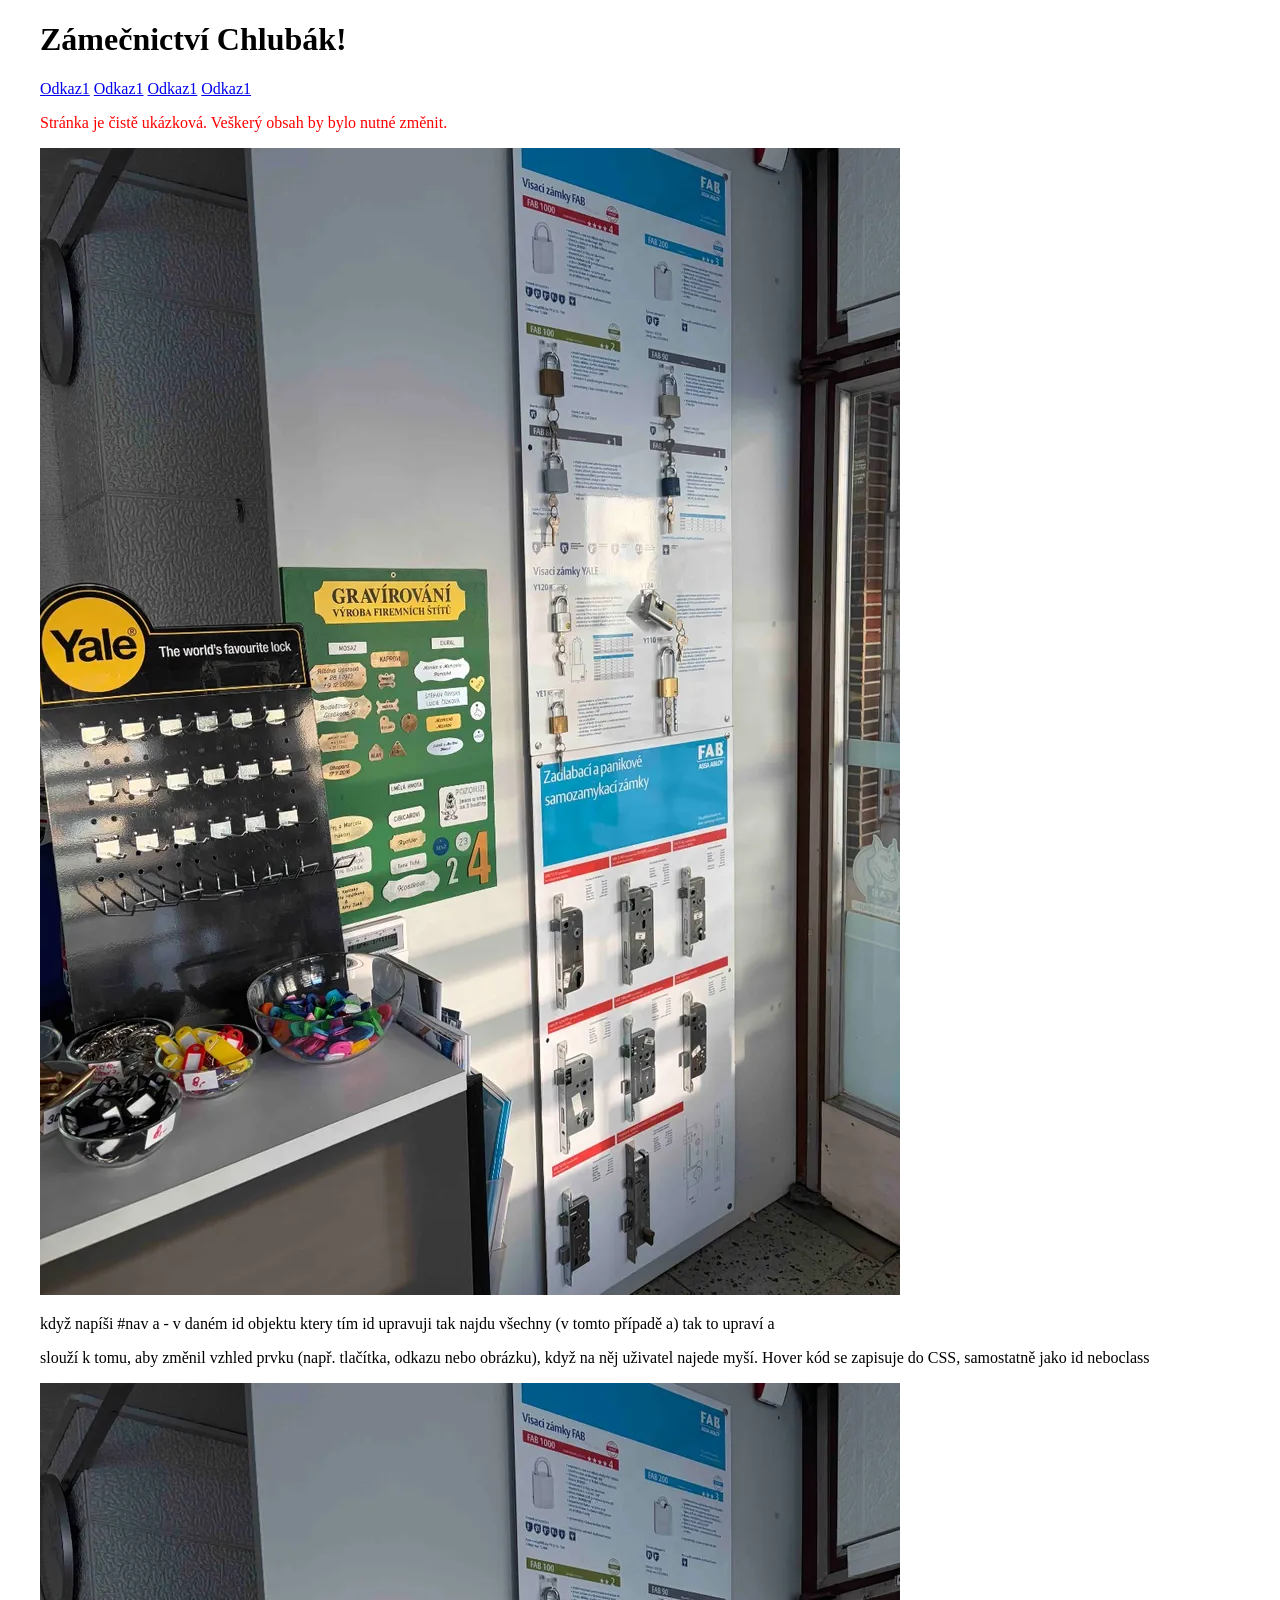
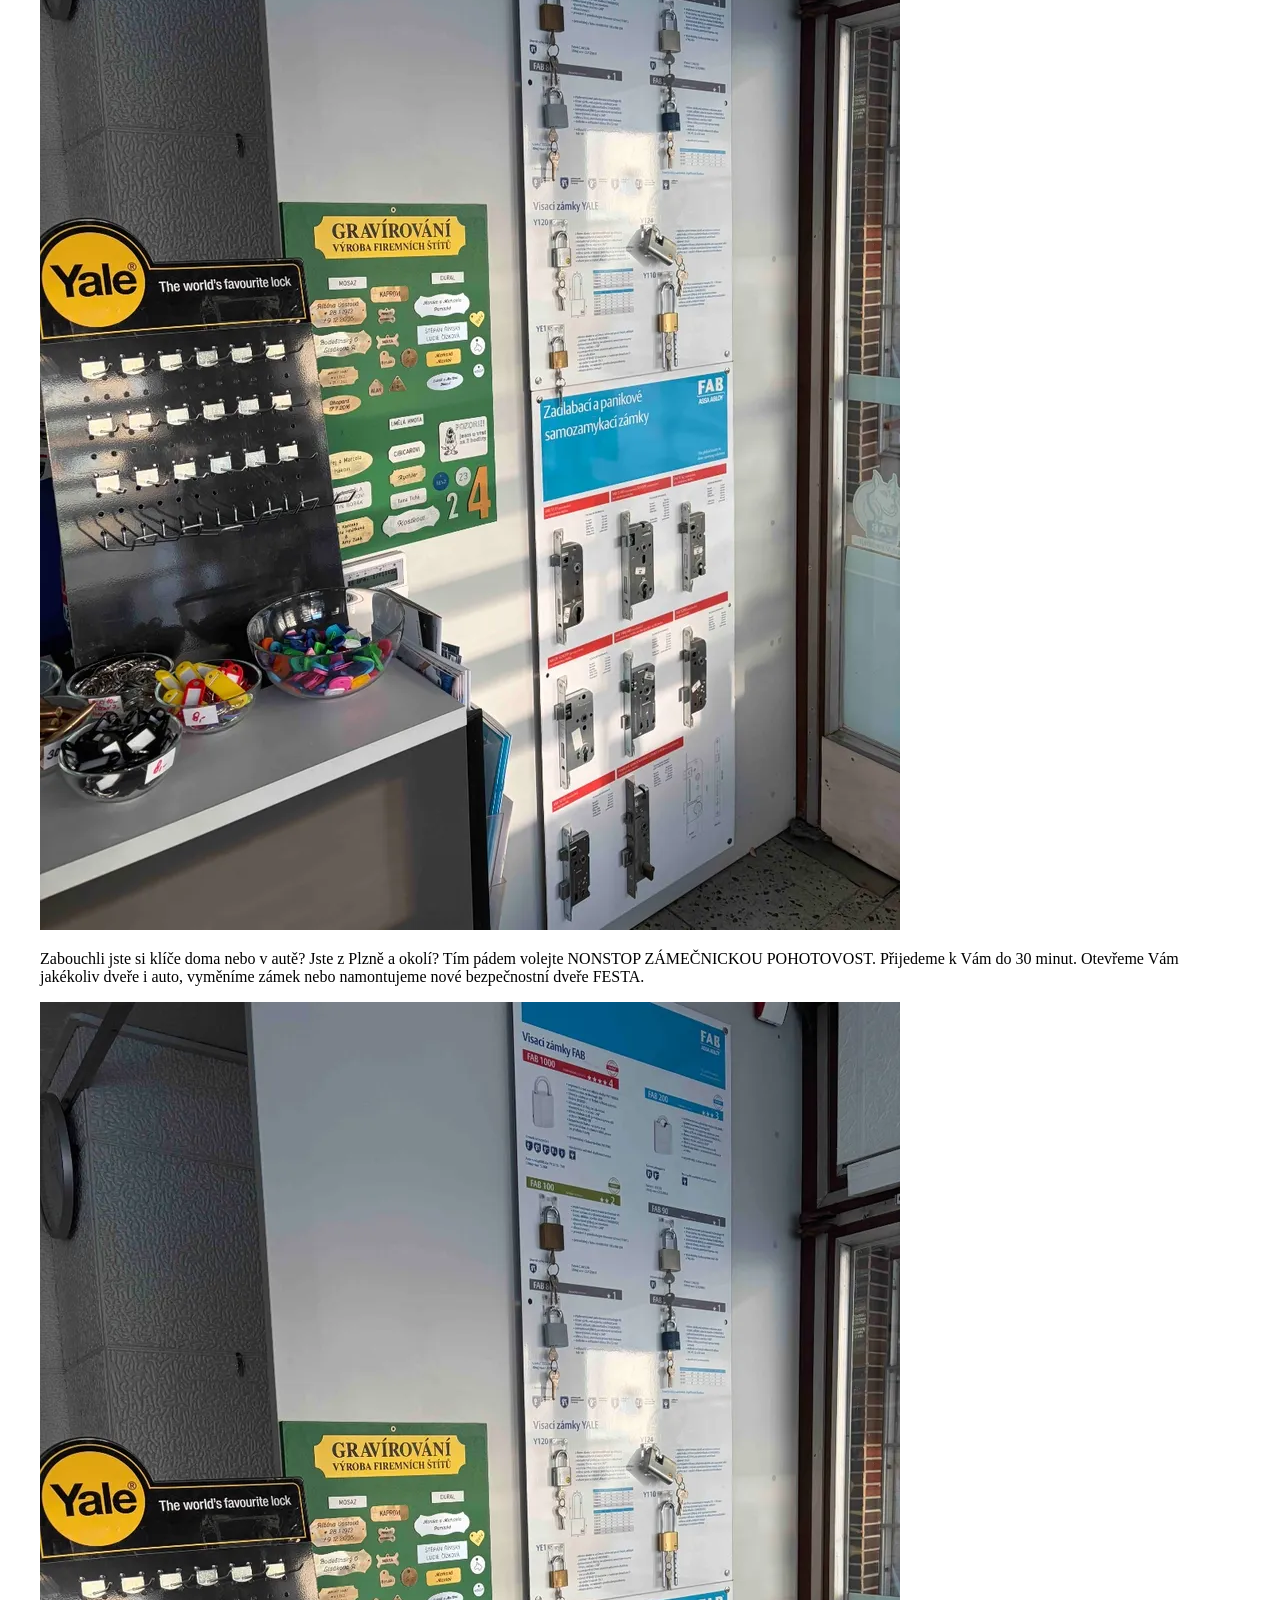
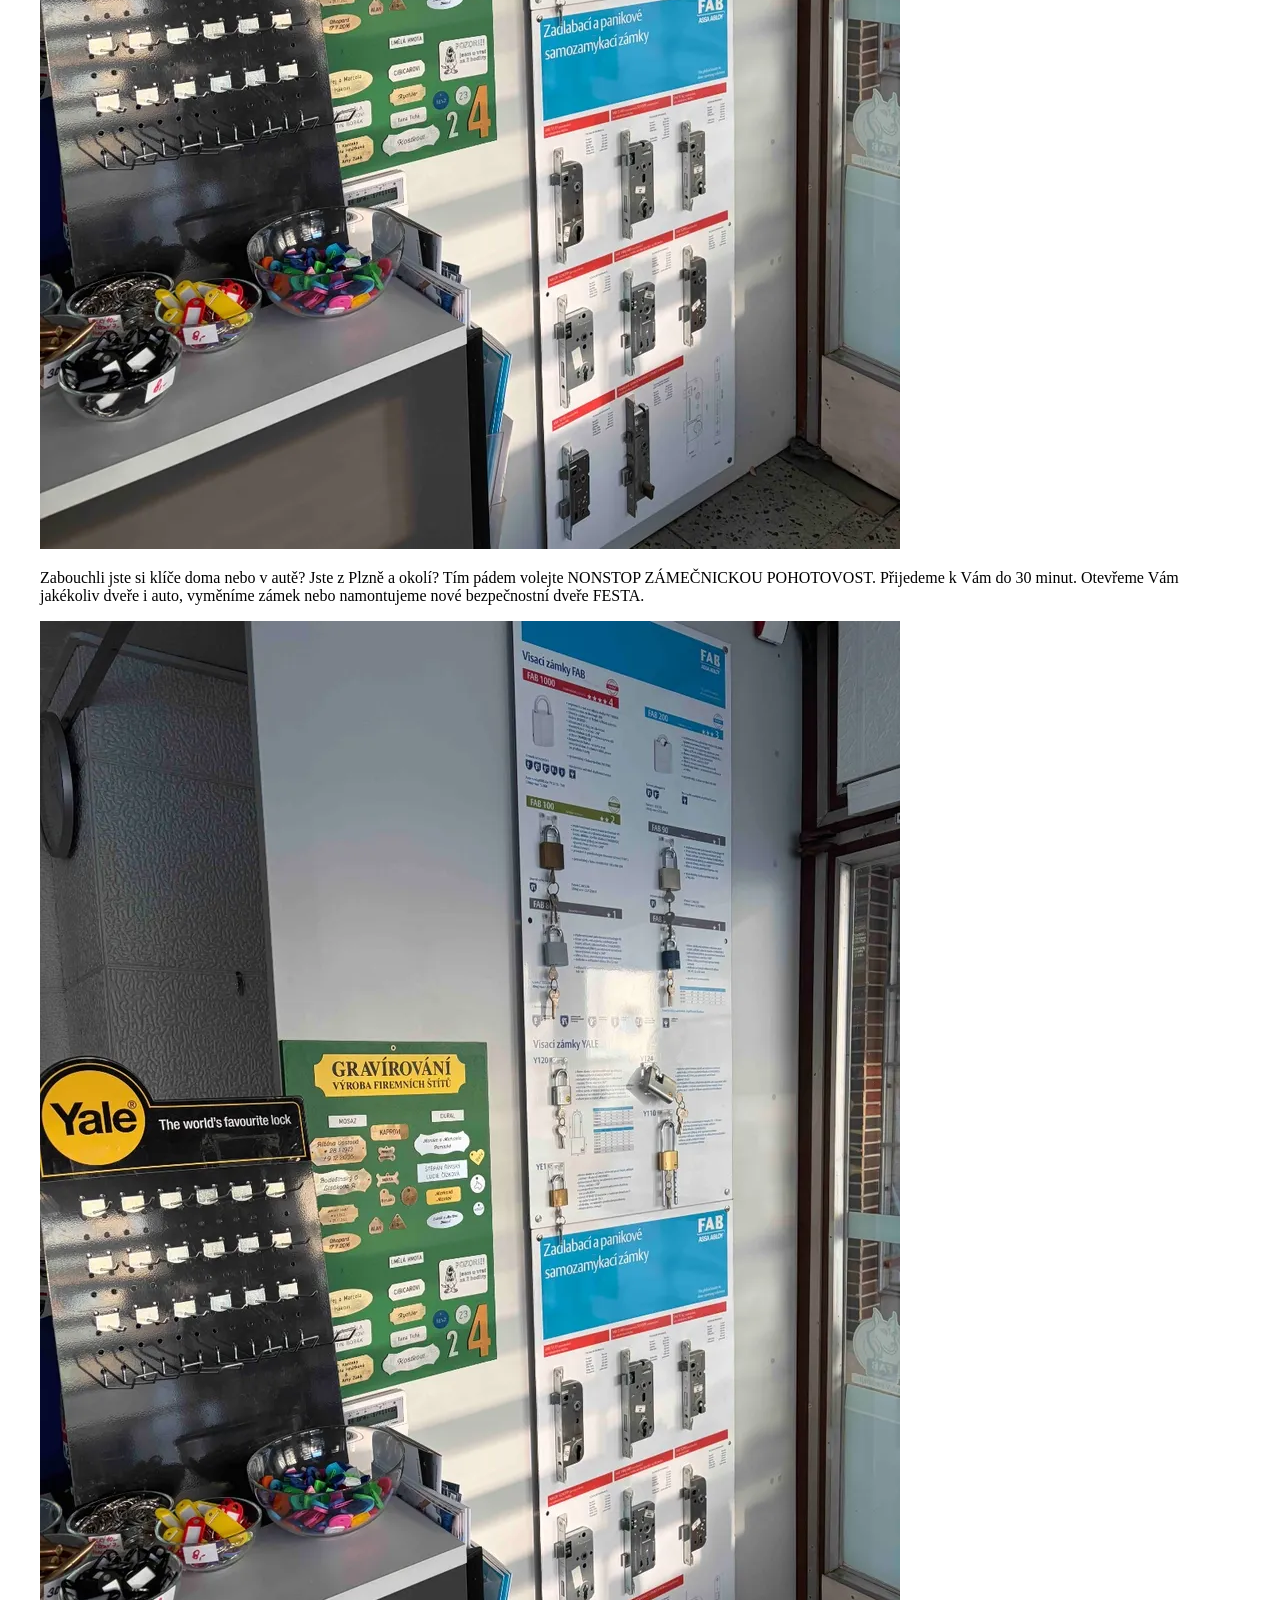
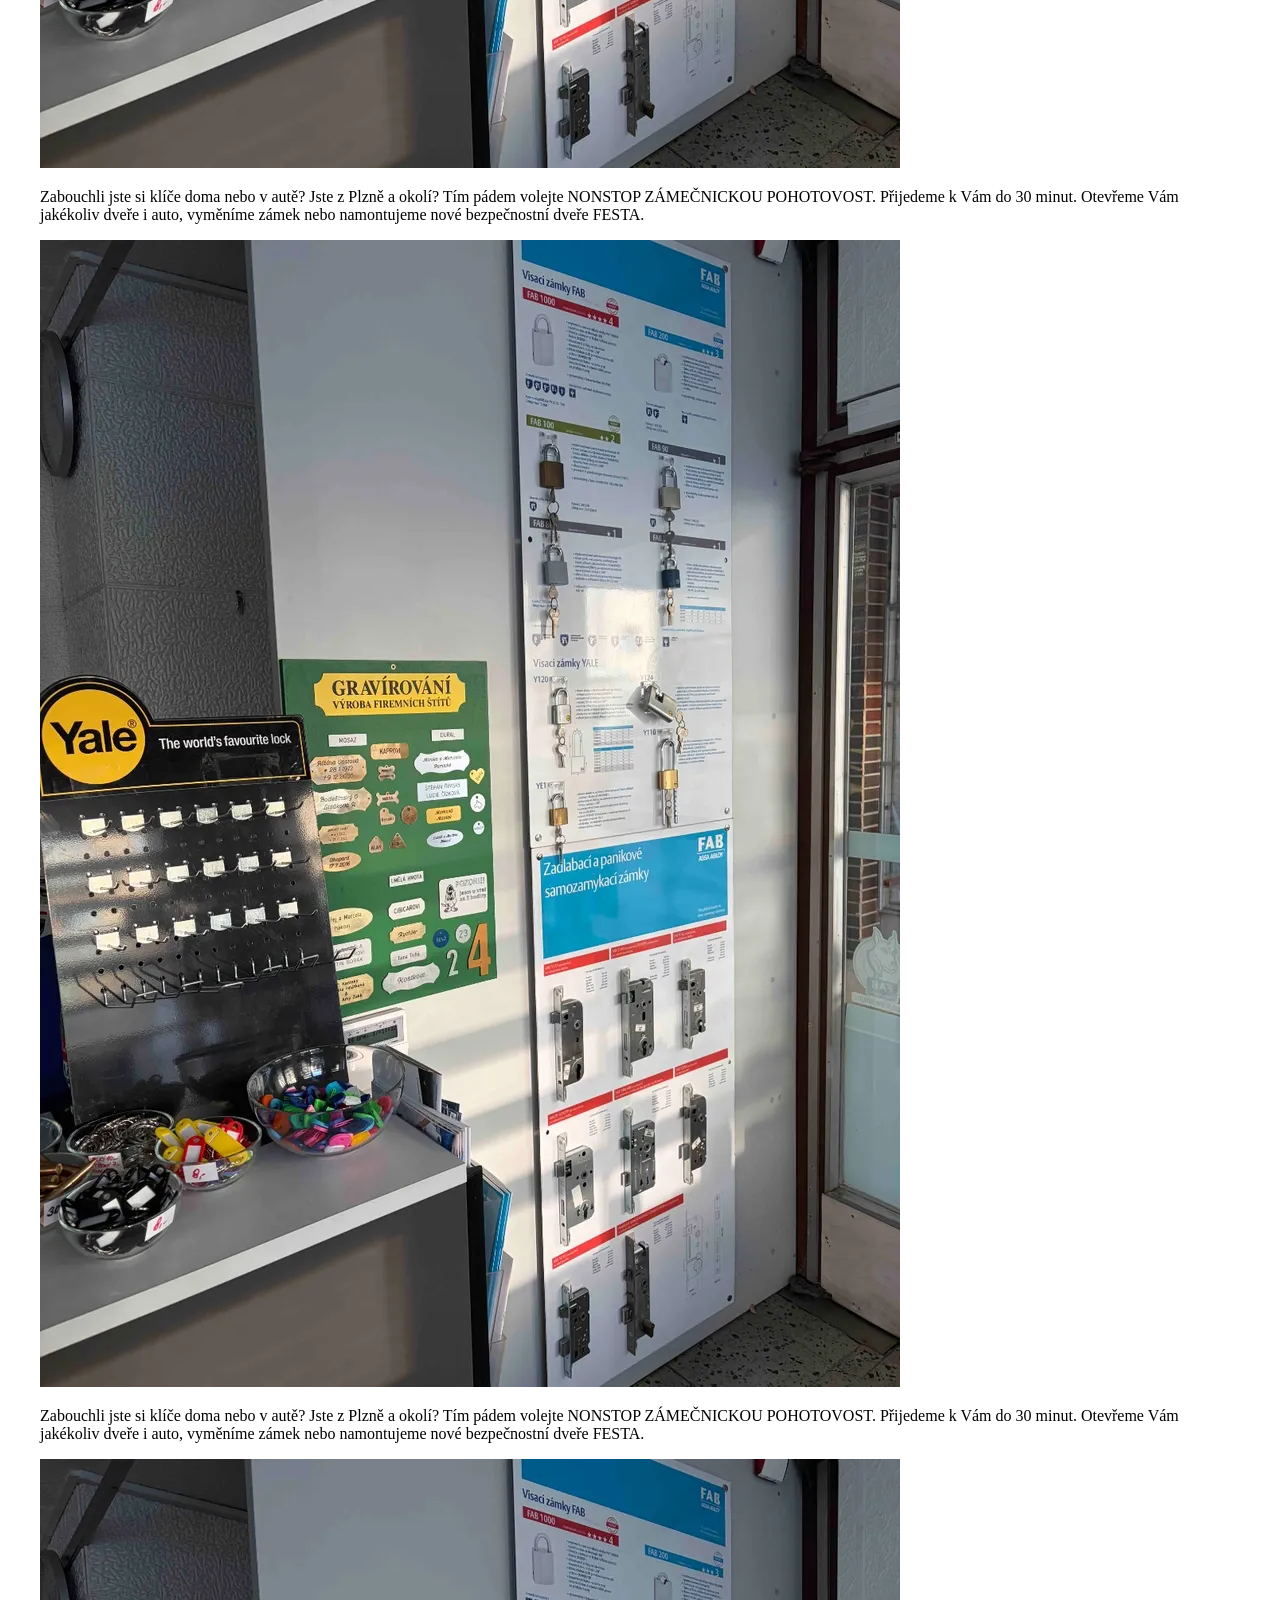
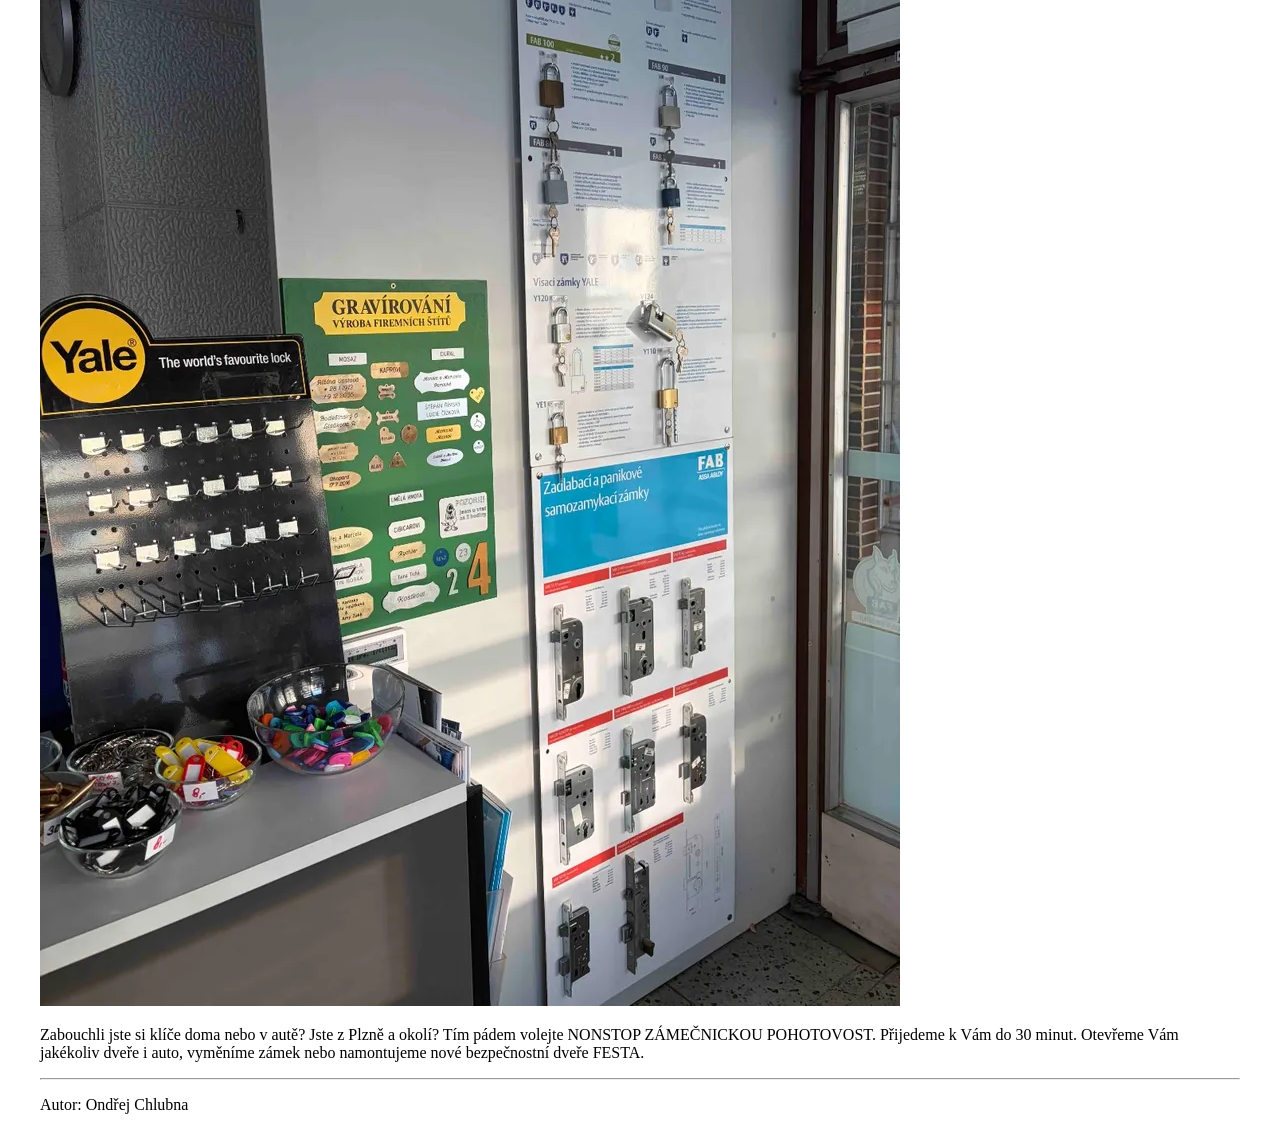
<file: index.html>
<!DOCTYPE html>
<html lang="cs">
<head>
    <meta charset="UTF-8">
    <meta name="viewport" content="width=device-width, initial-scale=1.0">
    <title>Zámečnictví Chlubák!</title>
    <link rel="stylesheet" href="styles.css">
</head>
<body>
    <h1 id="nazev">Zámečnictví Chlubák!</h1>
    <div id="nav">
        <a  href="index.html">Odkaz1</a>
        <a  href="index.html">Odkaz1</a>
        <a  href="index.html">Odkaz1</a>
        <a  href="index.html">Odkaz1</a>
    </div>
    <!-- Stránka je čistě ukázková. Veškerý obsah by bylo nutné změnit. --> 
    <p style="color:red;">Stránka je čistě ukázková. Veškerý obsah by bylo nutné změnit.</p>

    <div class="cerny">
        <img class="vpravo" src="zamek.webp" alt="fotka zamecnictvi">
        <p>když napíši #nav a - v daném id objektu ktery tím id upravuji tak najdu všechny (v tomto případě a) tak to upraví a </p>
        <p>slouží k tomu, aby změnil vzhled prvku (např. tlačítka, odkazu nebo obrázku), když na něj uživatel najede myší. Hover kód se zapisuje do CSS, samostatně jako id neboclass </p>
    </div>

    <div class="bily">
        <img class="vlevo" src="zamek.webp" alt="fotka zamecnictvi">
        <p>Zabouchli jste si klíče doma nebo v autě? Jste z Plzně a okolí? Tím pádem volejte NONSTOP ZÁMEČNICKOU POHOTOVOST. Přijedeme k Vám do 30 minut. Otevřeme Vám jakékoliv dveře i auto, vyměníme zámek nebo namontujeme nové bezpečnostní dveře FESTA.</p>
    </div>  

    <div class="cerny">
        <img class="vpravo" src="zamek.webp" alt="fotka zamecnictvi">
        <p>Zabouchli jste si klíče doma nebo v autě? Jste z Plzně a okolí? Tím pádem volejte NONSTOP ZÁMEČNICKOU POHOTOVOST. Přijedeme k Vám do 30 minut. Otevřeme Vám jakékoliv dveře i auto, vyměníme zámek nebo namontujeme nové bezpečnostní dveře FESTA.</p>
    </div>

    <div class="bily">
        <img class="vlevo" src="zamek.webp" alt="fotka zamecnictvi">
        <p>Zabouchli jste si klíče doma nebo v autě? Jste z Plzně a okolí? Tím pádem volejte NONSTOP ZÁMEČNICKOU POHOTOVOST. Přijedeme k Vám do 30 minut. Otevřeme Vám jakékoliv dveře i auto, vyměníme zámek nebo namontujeme nové bezpečnostní dveře FESTA.</p>
    </div>  

    <div class="cerny">
        <img class="vpravo" src="zamek.webp" alt="fotka zamecnictvi">
        <p>Zabouchli jste si klíče doma nebo v autě? Jste z Plzně a okolí? Tím pádem volejte NONSTOP ZÁMEČNICKOU POHOTOVOST. Přijedeme k Vám do 30 minut. Otevřeme Vám jakékoliv dveře i auto, vyměníme zámek nebo namontujeme nové bezpečnostní dveře FESTA.</p>
    </div>

    <div class="bily">
        <img class="vlevo" src="zamek.webp" alt="fotka zamecnictvi">
        <p>Zabouchli jste si klíče doma nebo v autě? Jste z Plzně a okolí? Tím pádem volejte NONSTOP ZÁMEČNICKOU POHOTOVOST. Přijedeme k Vám do 30 minut. Otevřeme Vám jakékoliv dveře i auto, vyměníme zámek nebo namontujeme nové bezpečnostní dveře FESTA.</p>
    </div>  

    <hr>
    <p id="footer-text">Autor: Ondřej Chlubna</p>
</body>
</html>
</file>
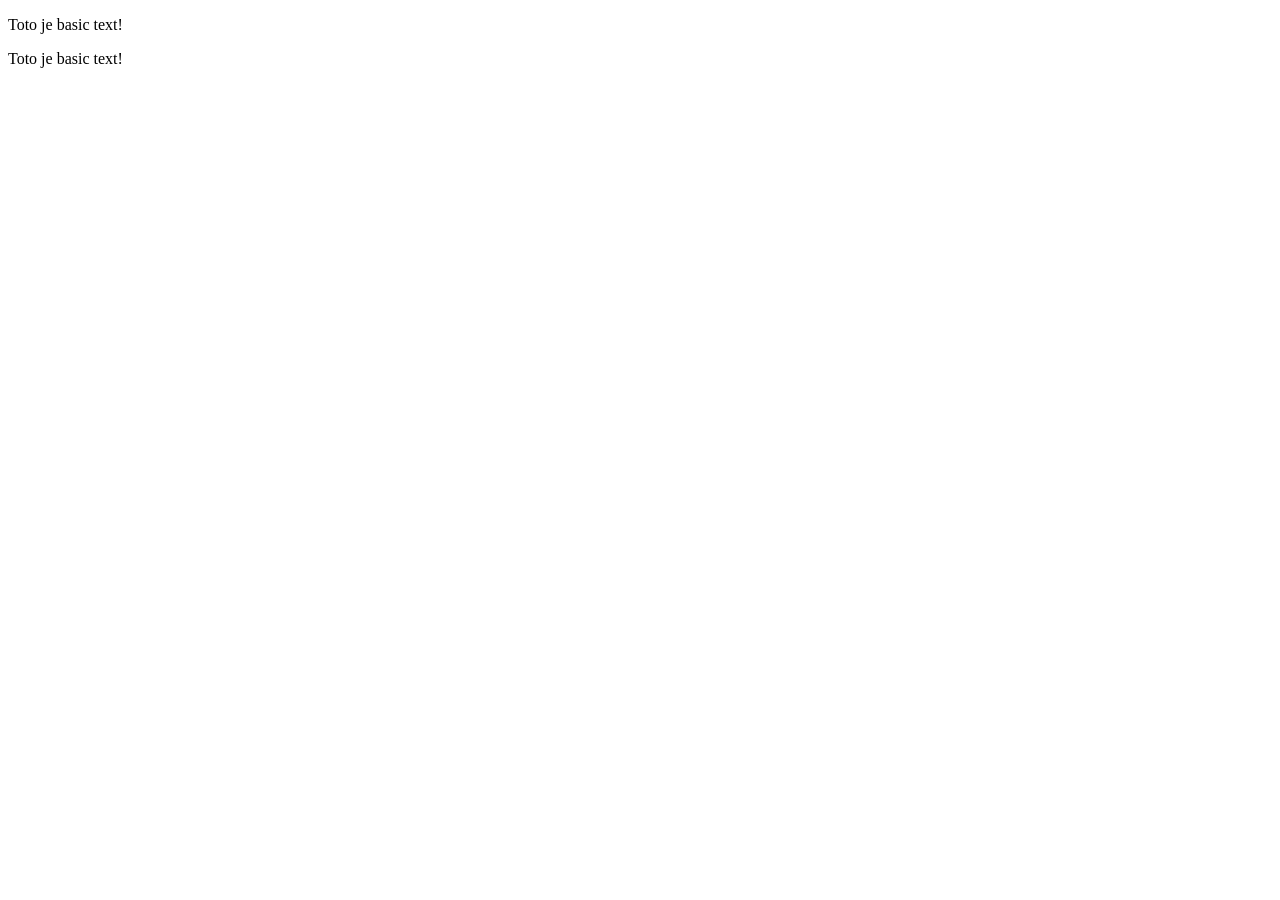
<file: kl/index.HTML>
<!DOCTYPE html>
<html>
    <head>
        <meta charset="UTF-8">
        <title>Můj první web</title>
    </head>
    <body>
        <p>Toto je basic text!</p>
        <p>Toto je basic text!</p>
    </body>
</hmtl>
</file>
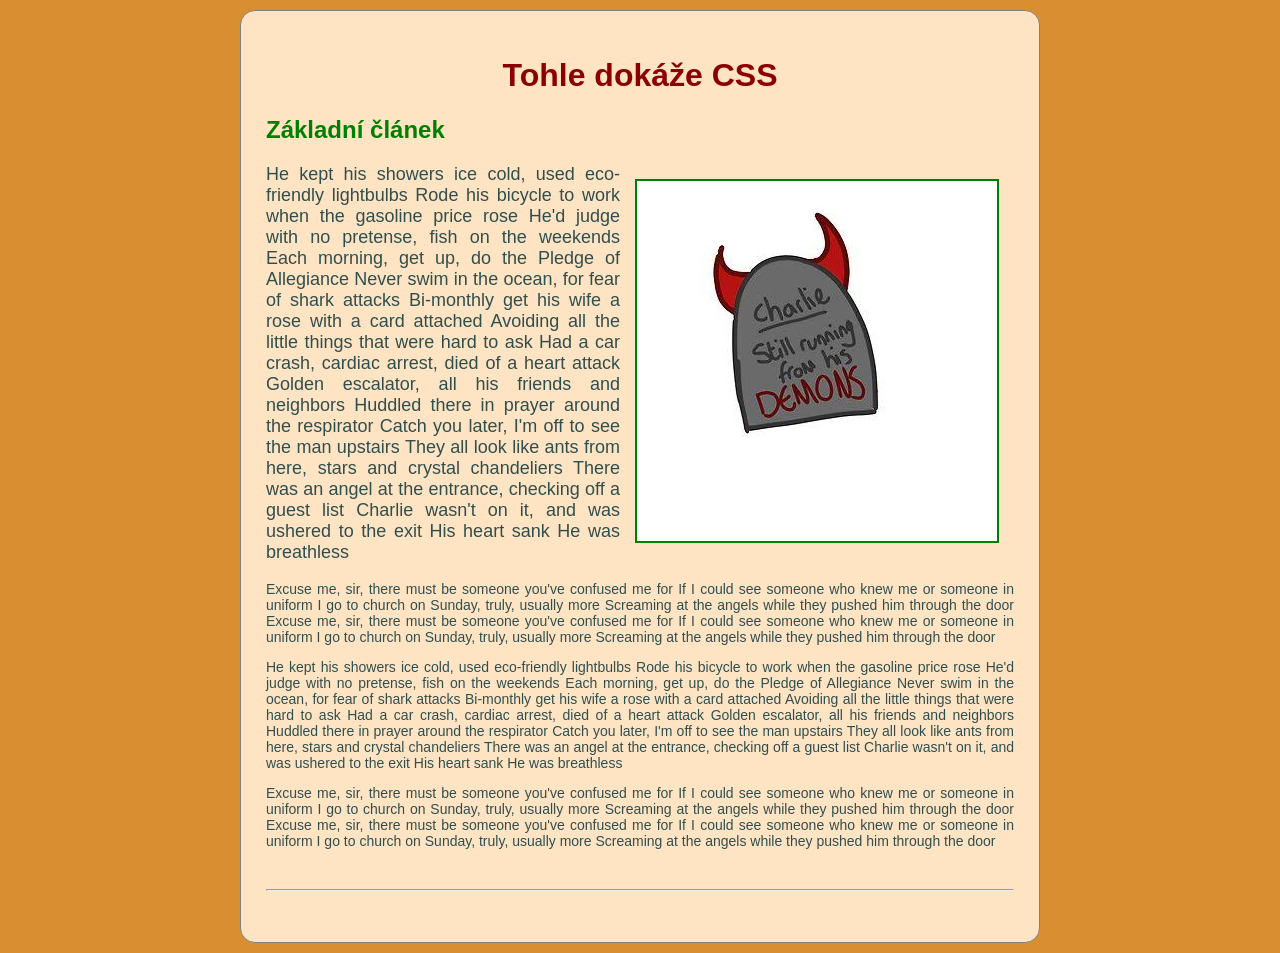
<file: 1. staticky_web/1.3 css_z_hodin/index.html>
<!DOCTYPE html>
<html lang="cs">
<head>
    <meta charset="UTF-8">
    <meta name="viewport" content="width=device-width, initial-scale=1.0">
    <title>Moje první CSS!</title>
    <link rel="stylesheet" href="styles.css">
</head>
<body>
    <div>
    <h1>Tohle dokáže CSS</h1>
    <h2>Základní článek</h2>
    <img src="charlie.jpg" alt="Charlie´s inferno">

    <p style="font-size:18px">He kept his showers ice cold, used eco-friendly lightbulbs
Rode his bicycle to work when the gasoline price rose
He'd judge with no pretense, fish on the weekends
Each morning, get up, do the Pledge of Allegiance
Never swim in the ocean, for fear of shark attacks
Bi-monthly get his wife a rose with a card attached
Avoiding all the little things that were hard to ask
Had a car crash, cardiac arrest, died of a heart attack
Golden escalator, all his friends and neighbors
Huddled there in prayer around the respirator
Catch you later, I'm off to see the man upstairs
They all look like ants from here, stars and crystal chandeliers
There was an angel at the entrance, checking off a guest list
Charlie wasn't on it, and was ushered to the exit
His heart sank
He was breathless</p>

    <p>Excuse me, sir, there must be someone you've confused me for
If I could see someone who knew me or someone in uniform
I go to church on Sunday, truly, usually more
Screaming at the angels while they pushed him through the door
Excuse me, sir, there must be someone you've confused me for
If I could see someone who knew me or someone in uniform
I go to church on Sunday, truly, usually more
Screaming at the angels while they pushed him through the door</p>


    <p>He kept his showers ice cold, used eco-friendly lightbulbs
Rode his bicycle to work when the gasoline price rose
He'd judge with no pretense, fish on the weekends
Each morning, get up, do the Pledge of Allegiance
Never swim in the ocean, for fear of shark attacks
Bi-monthly get his wife a rose with a card attached
Avoiding all the little things that were hard to ask
Had a car crash, cardiac arrest, died of a heart attack
Golden escalator, all his friends and neighbors
Huddled there in prayer around the respirator
Catch you later, I'm off to see the man upstairs
They all look like ants from here, stars and crystal chandeliers
There was an angel at the entrance, checking off a guest list
Charlie wasn't on it, and was ushered to the exit
His heart sank
He was breathless</p>

    <p>Excuse me, sir, there must be someone you've confused me for
If I could see someone who knew me or someone in uniform
I go to church on Sunday, truly, usually more
Screaming at the angels while they pushed him through the door
Excuse me, sir, there must be someone you've confused me for
If I could see someone who knew me or someone in uniform
I go to church on Sunday, truly, usually more
Screaming at the angels while they pushed him through the door</p>
<br>
<hr>
<br>
</div>
</body>
</html>
</file>
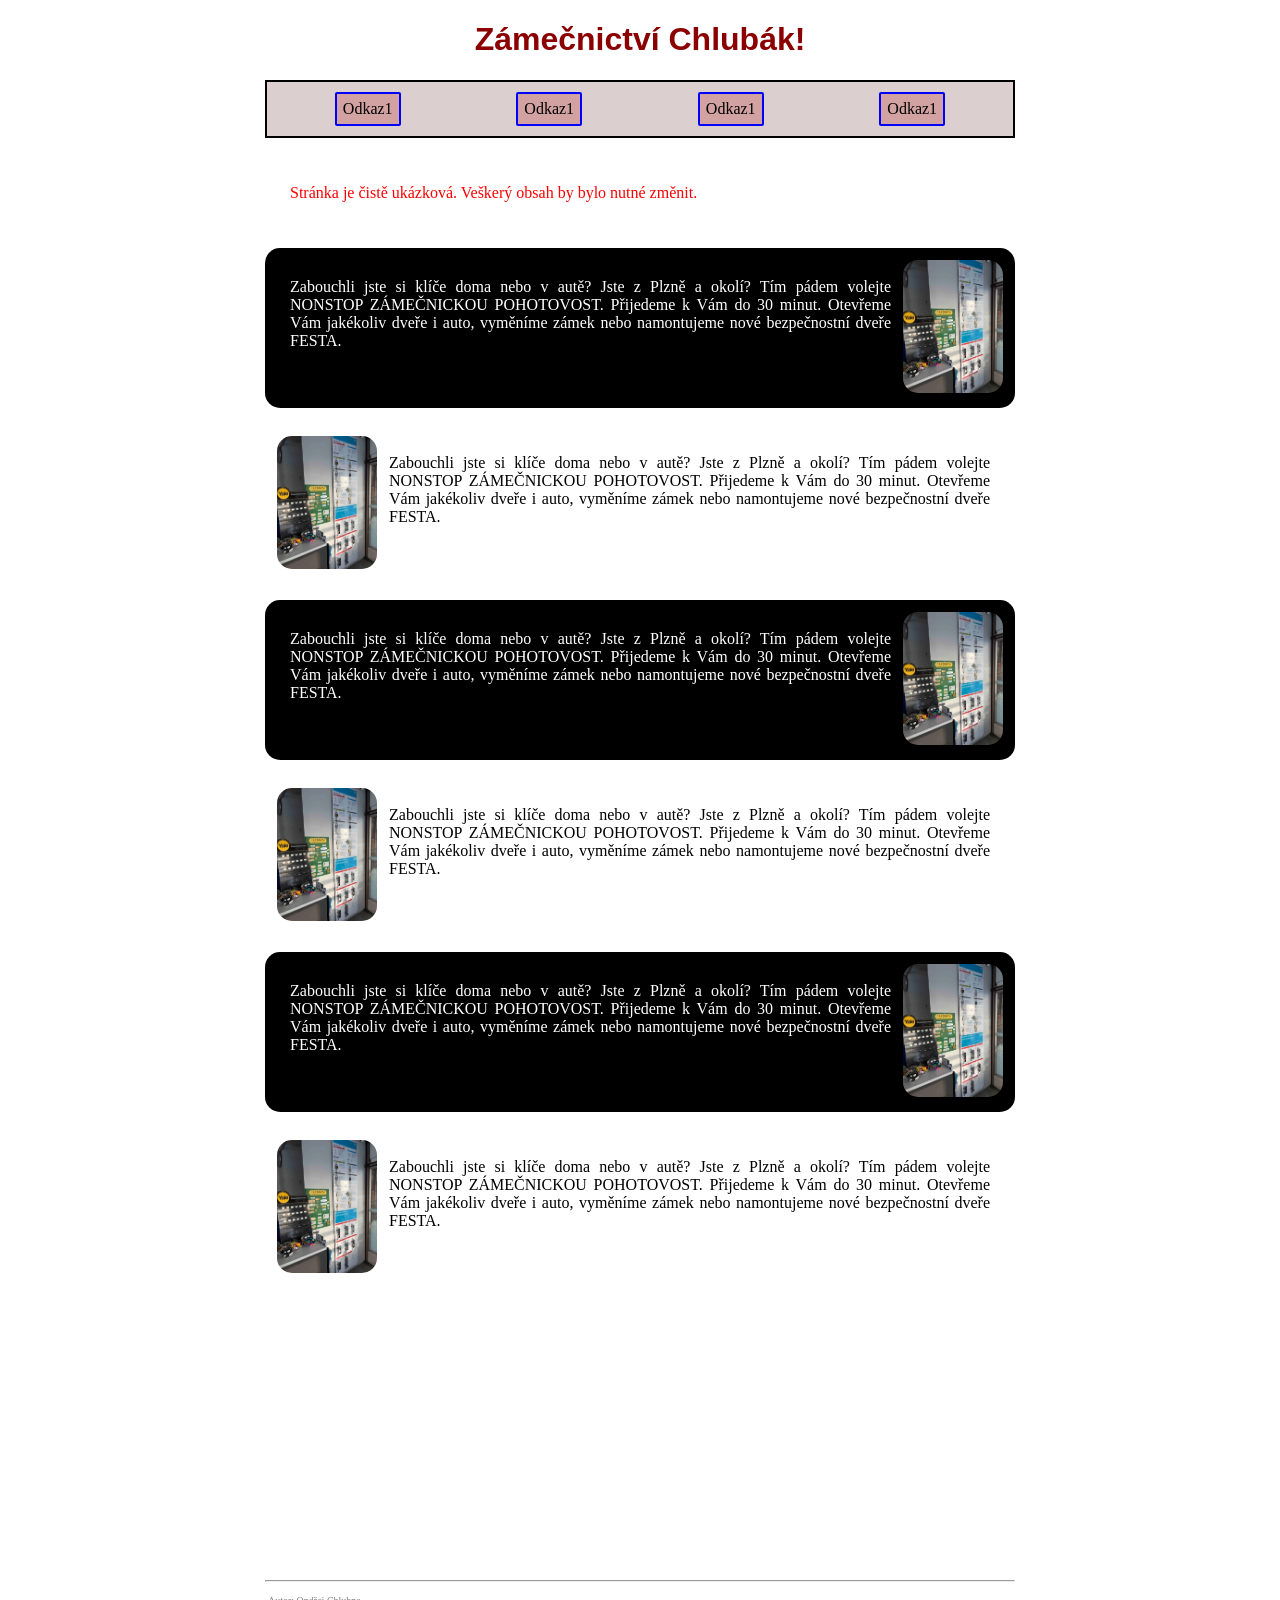
<file: 1. staticky_web/1.4 zamecnictvi_z_hodin/index.html>
<!DOCTYPE html>
<html lang="cs">
<head>
    <meta charset="UTF-8">
    <meta name="viewport" content="width=device-width, initial-scale=1.0">
    <title>Zámečnictví Chlubák!</title>
    <link rel="stylesheet" href="styles.css">
    <link rel="icon" href="favicon.png">
    <meta name="referrer" content="strict-origin-when-cross-origin">
</head>
<body>
    <h1 id="nazev">Zámečnictví Chlubák!</h1>
    <div id="nav">
        <a  href="index.html">Odkaz1</a>
        <a  href="index.html">Odkaz1</a>
        <a  href="index.html">Odkaz1</a>
        <a  href="index.html">Odkaz1</a>
    </div>
    <!-- Stránka je čistě ukázková. Veškerý obsah by bylo nutné změnit. --> 
    <p style="color:red;">Stránka je čistě ukázková. Veškerý obsah by bylo nutné změnit.</p>

    <div class="cerny">
        <img class="vpravo" src="zamek.webp" alt="fotka zamecnictvi">
        <p>Zabouchli jste si klíče doma nebo v autě? Jste z Plzně a okolí? Tím pádem volejte NONSTOP ZÁMEČNICKOU POHOTOVOST. Přijedeme k Vám do 30 minut. Otevřeme Vám jakékoliv dveře i auto, vyměníme zámek nebo namontujeme nové bezpečnostní dveře FESTA.</p>
    </div>

    <div class="bily">
        <img class="vlevo" src="zamek.webp" alt="fotka zamecnictvi">
        <p>Zabouchli jste si klíče doma nebo v autě? Jste z Plzně a okolí? Tím pádem volejte NONSTOP ZÁMEČNICKOU POHOTOVOST. Přijedeme k Vám do 30 minut. Otevřeme Vám jakékoliv dveře i auto, vyměníme zámek nebo namontujeme nové bezpečnostní dveře FESTA.</p>
    </div>  

    <div class="cerny">
        <img class="vpravo" src="zamek.webp" alt="fotka zamecnictvi">
        <p>Zabouchli jste si klíče doma nebo v autě? Jste z Plzně a okolí? Tím pádem volejte NONSTOP ZÁMEČNICKOU POHOTOVOST. Přijedeme k Vám do 30 minut. Otevřeme Vám jakékoliv dveře i auto, vyměníme zámek nebo namontujeme nové bezpečnostní dveře FESTA.</p>
    </div>

    <div class="bily">
        <img class="vlevo" src="zamek.webp" alt="fotka zamecnictvi">
        <p>Zabouchli jste si klíče doma nebo v autě? Jste z Plzně a okolí? Tím pádem volejte NONSTOP ZÁMEČNICKOU POHOTOVOST. Přijedeme k Vám do 30 minut. Otevřeme Vám jakékoliv dveře i auto, vyměníme zámek nebo namontujeme nové bezpečnostní dveře FESTA.</p>
    </div>  

    <div class="cerny">
        <img class="vpravo" src="zamek.webp" alt="fotka zamecnictvi">
        <p>Zabouchli jste si klíče doma nebo v autě? Jste z Plzně a okolí? Tím pádem volejte NONSTOP ZÁMEČNICKOU POHOTOVOST. Přijedeme k Vám do 30 minut. Otevřeme Vám jakékoliv dveře i auto, vyměníme zámek nebo namontujeme nové bezpečnostní dveře FESTA.</p>
    </div>

    <div class="bily">
        <img class="vlevo" src="zamek.webp" alt="fotka zamecnictvi">
        <p>Zabouchli jste si klíče doma nebo v autě? Jste z Plzně a okolí? Tím pádem volejte NONSTOP ZÁMEČNICKOU POHOTOVOST. Přijedeme k Vám do 30 minut. Otevřeme Vám jakékoliv dveře i auto, vyměníme zámek nebo namontujeme nové bezpečnostní dveře FESTA.</p>
    </div>  

    <div style="text-align: center;">
        <iframe style="border:none" src="https://mapy.com/s/pefanujota" width="400" height="280" frameborder="0"></iframe>
    </div>

    <hr>
    <p id="footer-text">Autor: Ondřej Chlubna</p>
</body>
</html>
</file>
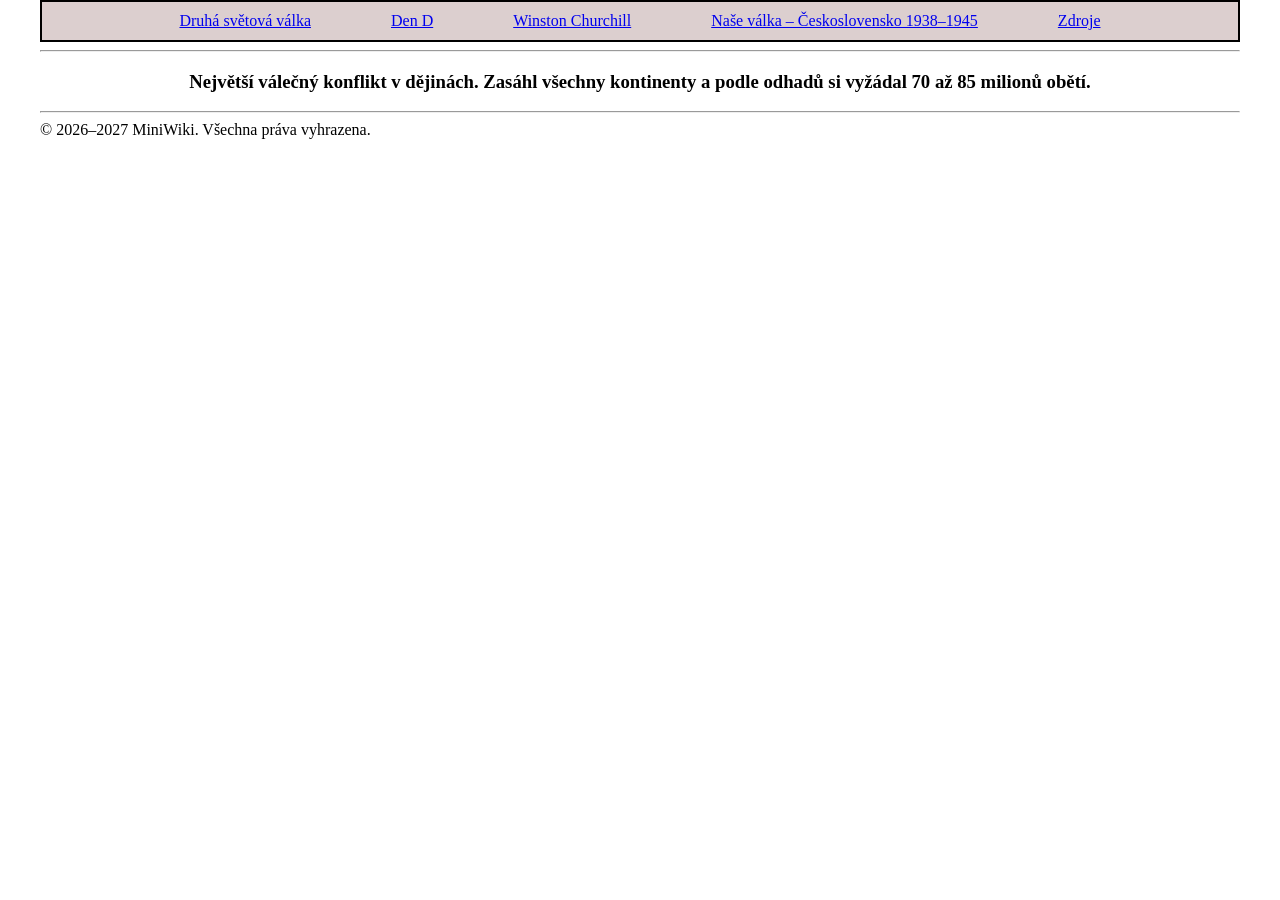
<file: webová stráka - MiniWiki.html>
<!DOCTYPE html>
<html lang="cs">
<head>
    <meta charset="UTF-8">
    <meta name="viewport" content="width=device-width, initial-scale=1.0">
    <title>\MiniWiki</title>
    <link rel="stylesheet" href="styles.css">
    <link rel="icon" href="">
</head>
<body>
    <div id="hlavicka">
        <a  href="index.html">Druhá světová válka</a>
        <a  href="index.html">Den D </a>
        <a  href="index.html">Winston Churchill</a>
        <a  href="index.html">Naše válka – Československo 1938–1945</a>
        <a  href="index.html">Zdroje</a>
     </div>
     <hr>
     <div class="Perex">
        <h3>Největší válečný konflikt v dějinách. Zasáhl všechny kontinenty a podle odhadů si vyžádal 70 až 85 milionů obětí.</h3>
     </div>


     <hr>
     <div id="zapati">
        <footer>© 2026–2027 MiniWiki. Všechna práva vyhrazena.</footer>

     </div>
</body>
</html>
</file>
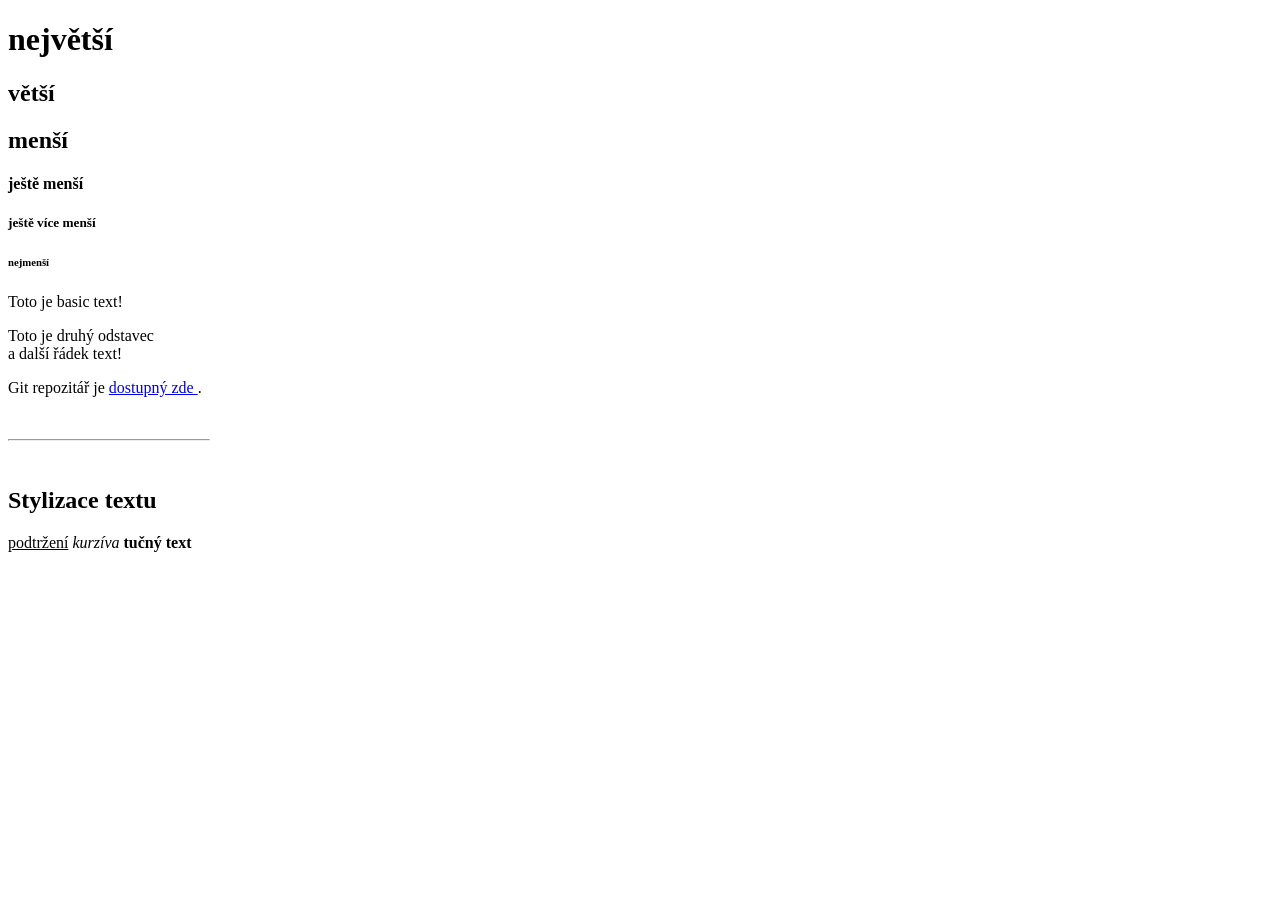
<file: kl/4.index.html>
<!DOCTYPE html>
<html>
    <head>
        <meta charset="UTF-8">
        <title>Můj druhý web</title>
    </head>
    <body>
        <h1>největší</h1>
        <h2>větší</h2>
        <h2>menší</h2>
        <h4>ještě menší</h4>
        <h5>ještě více menší</h5>
        <h6>nejmenší</h6>
        <p>Toto je basic text!</p>
        <p>Toto je druhý odstavec<br> a další řádek text!</p>
        <p>Git repozitář je 
            <a href="https://github.com/JakubRasovsky/kb3_prog">
                dostupný zde
            </a>.
        </p>
        
        <br><hr 
        align="left" 
        width="200px"><br>

        <h2>Stylizace textu</h2>
        <p>
            <u>podtržení</u>
            <i>kurzíva</i>
            <b>tučný text</b>
        </p>



    </body>
</hmtl>
</file>
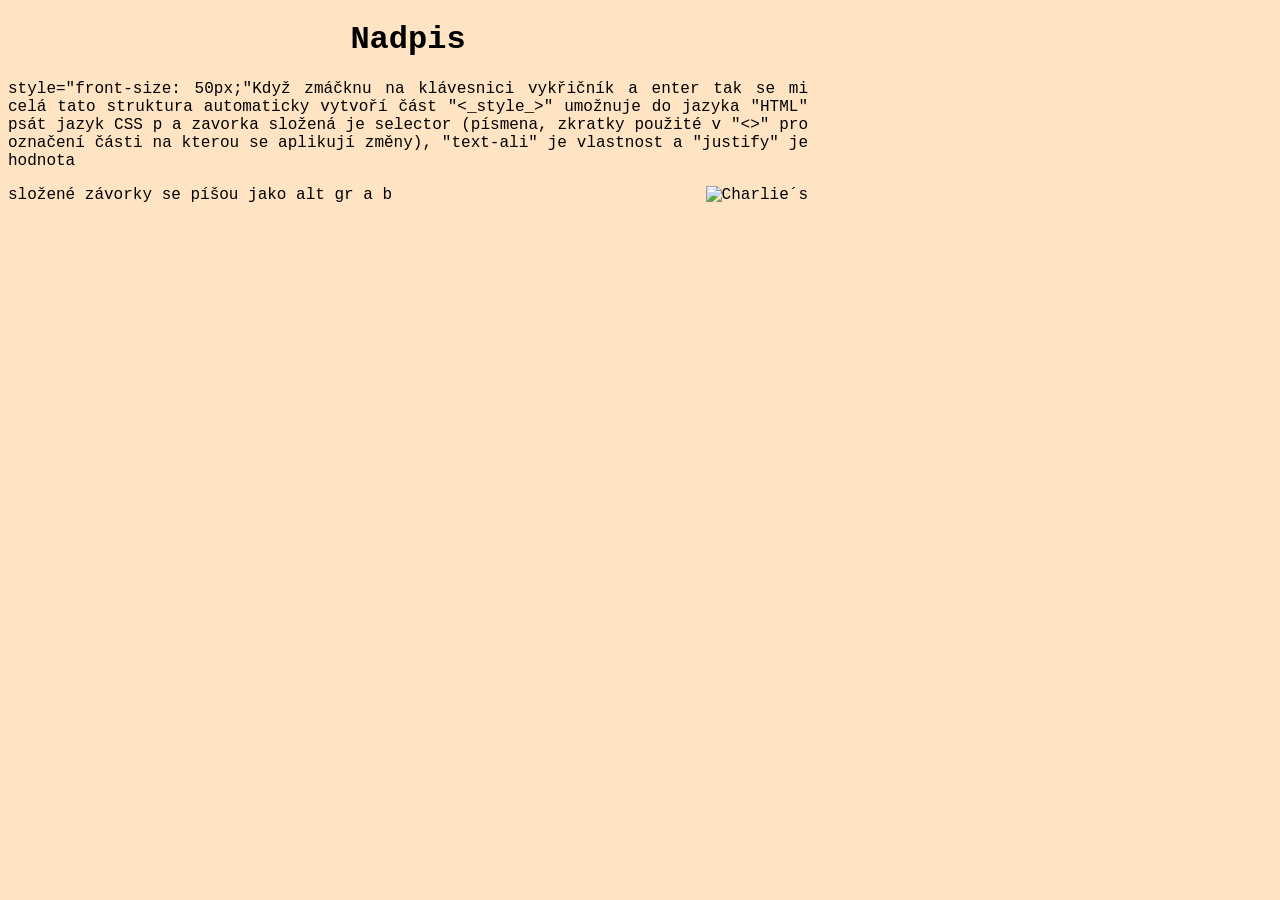
<file: kl/5index.html>
<!DOCTYPE html>
<html lang="cs">
<head>
    <meta charset="UTF-8">
    <meta name="viewport" content="width=device-width, initial-scale=1.0">
    <title>Document</title>

    <style>
        body {
            font-family: fantasy, Papyrus, Aryal, 'Courier New', Courier, monospace;
            background-color: bisque;
            max-width: 800px;
            colour: green; <!-- barva textu, ale čím specifičtějši tím větší priorita, h1 proto má svoji barvu a atejně tak text p -->
            margin: auto; <!-- vycentruje stránku tak aby z obou stran bylo stejně místa-->

        }
        p {
            text-align: justify;
            colour: blue;
            font-family: , Arial, 'Courier New', Courier, monospace;

        }

        h1 {
            colour: darkred;
            text-align: center;

        }

        img {
            float: right; <!-- značí že objekt bude vedle ...-->
            margin: 10px; <!-- kolik místa chci mít vedle objektu-->
            front-size: 14px; <!-- upravuje velikost písma konkrétně podle displeyů

        }
    </style>

</head>
<body>
    <h1>Nadpis</h1>
    <p> style="front-size: 50px;"Když zmáčknu na klávesnici vykřičník a enter 
       tak se mi celá tato struktura automaticky vytvoří
    část "<_style_>" umožnuje do jazyka "HTML" psát jazyk CSS
    p a zavorka složená je selector (písmena, zkratky použité v "<>" 
        pro označení části na kterou se aplikují změny), 
        "text-ali" je vlastnost a "justify" je hodnota</p>
        složené závorky se píšou jako alt gr a b

    <img source="charli.jpg" alt="Charlie´s">

</body>
</html>
</file>
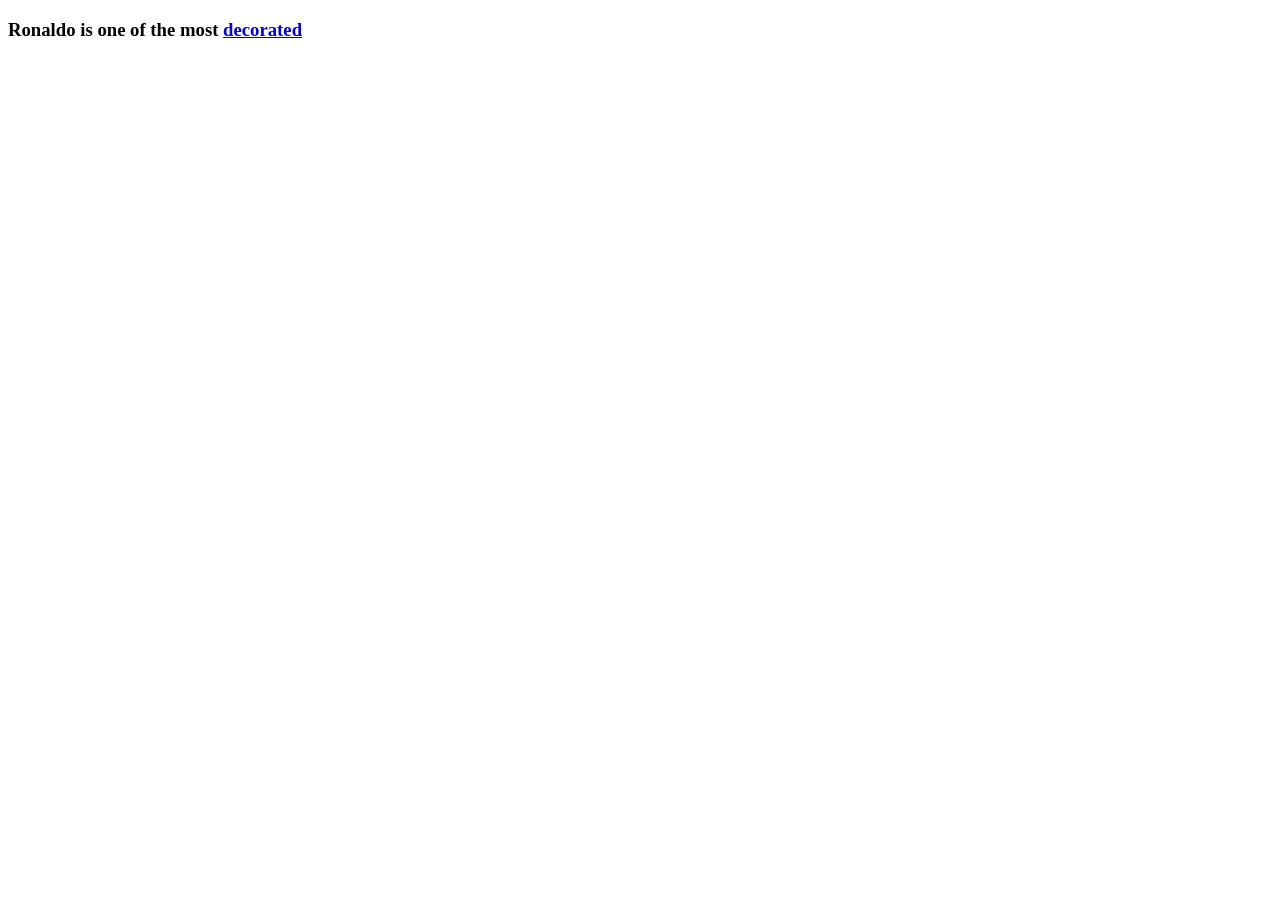
<file: kl/vlastnidruhy.html>
<!DOCTYPE html>
<html>
    <head>
        <meta charset="UTF-8">
        <title>Můj druhý web</title>
    </head>

    <body>

<h3>Ronaldo is one of the most <a href=vlastniprvni.html>decorated</a></h3>

</body>

</hmtl>
</file>
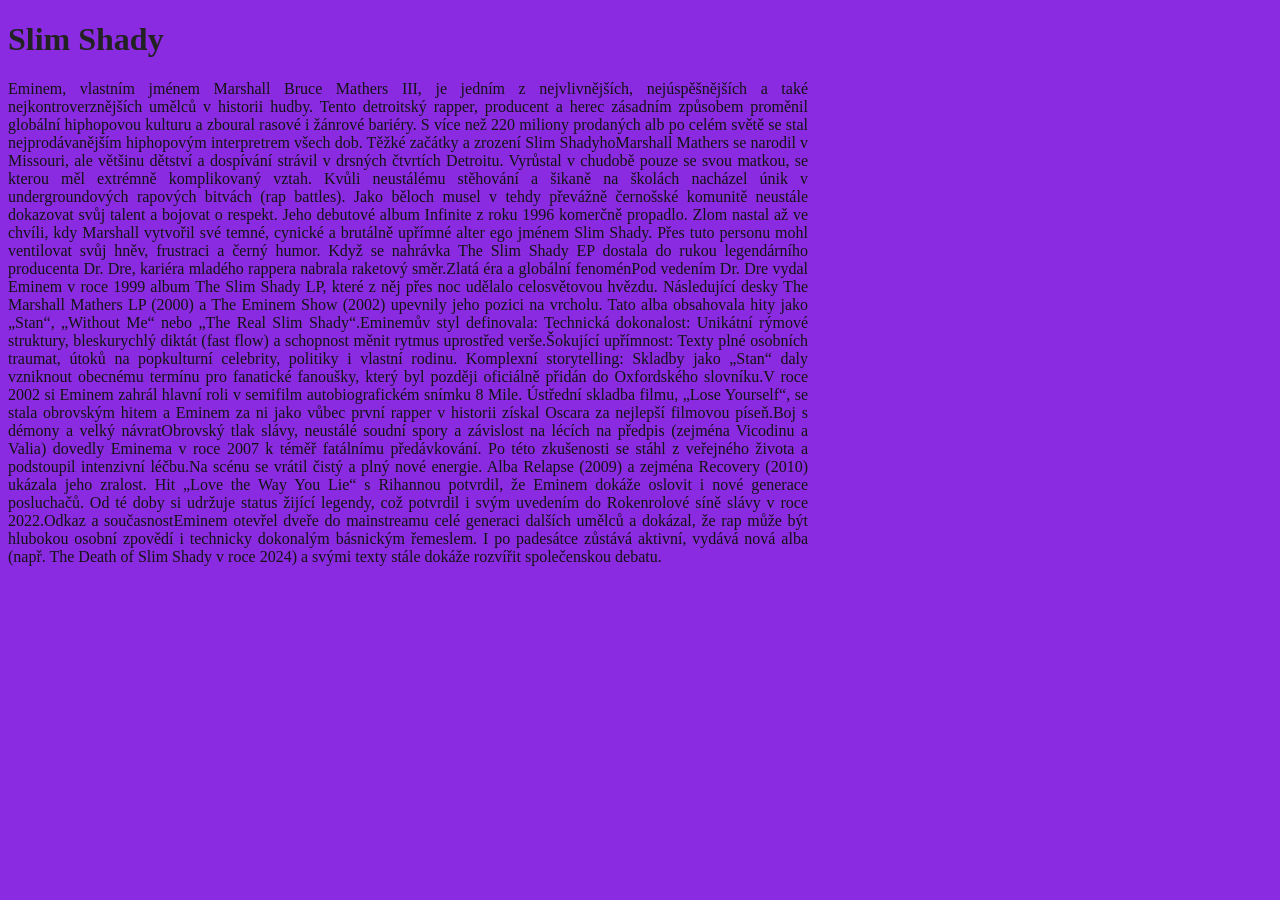
<file: kl/web_osoby.html>
<!DOCTYPE html>
<html lang="cs">
<head>
    <meta charset="UTF-8">
    <meta name="viewport" content="width=device-width, initial-scale=1.0">
    <title>Document</title>

    <style>
        body {
            background-color:blueviolet;
            max-width: 800px;

        }

        h1 {
            font-family: papyrus;
            color: rgb(34, 34, 34); 

        }

        p {
            text-align: justify; 
            color: rgb(20, 20, 20);  
            font-family: papyrus;
            display: block;

        }

        img {
            float: right;
            margin: 20px;


        }

    </style>
</head>
<body>

    <h1>
        Slim Shady

    </h1>

    <p>
        Eminem, vlastním jménem Marshall Bruce Mathers III, je jedním z nejvlivnějších, 
        nejúspěšnějších a také nejkontroverznějších umělců v historii hudby. Tento detroitský rapper, 
        producent a herec zásadním způsobem proměnil globální hiphopovou kulturu a zboural rasové i žánrové bariéry. 
        S více než 220 miliony prodaných alb po celém světě se stal nejprodávanějším hiphopovým interpretrem všech dob.
        Těžké začátky a zrození Slim ShadyhoMarshall Mathers se narodil v Missouri, ale většinu dětství a dospívání 
        strávil v drsných čtvrtích Detroitu. Vyrůstal v chudobě pouze se svou matkou, se kterou měl extrémně komplikovaný 
        vztah. Kvůli neustálému stěhování a šikaně na školách nacházel únik v undergroundových rapových bitvách (rap battles). 
        Jako běloch musel v tehdy převážně černošské komunitě neustále dokazovat svůj talent a bojovat o respekt.
        Jeho debutové album Infinite z roku 1996 komerčně propadlo. Zlom nastal až ve chvíli, kdy Marshall vytvořil své temné, 
        cynické a brutálně upřímné alter ego jménem Slim Shady. Přes tuto personu mohl ventilovat svůj hněv, frustraci a černý 
        humor. Když se nahrávka The Slim Shady EP dostala do rukou legendárního producenta Dr. Dre, kariéra mladého rappera 
        nabrala raketový směr.Zlatá éra a globální fenoménPod vedením Dr. Dre vydal Eminem v roce 1999 album The Slim Shady LP, 
        které z něj přes noc udělalo celosvětovou hvězdu. Následující desky The Marshall Mathers LP (2000) 
        a The Eminem Show (2002) upevnily jeho pozici na vrcholu. 
        Tato alba obsahovala hity jako „Stan“, „Without Me“ nebo „The Real Slim Shady“.Eminemův styl definovala:
        Technická dokonalost: Unikátní rýmové struktury, bleskurychlý diktát (fast flow) a schopnost měnit rytmus uprostřed 
        verše.Šokující upřímnost: Texty plné osobních traumat, útoků na popkulturní celebrity, politiky i vlastní rodinu.
        Komplexní storytelling: Skladby jako „Stan“ daly vzniknout obecnému termínu pro fanatické fanoušky, který byl později 
        oficiálně přidán do Oxfordského slovníku.V roce 2002 si Eminem zahrál hlavní roli v semifilm autobiografickém snímku 
        8 Mile. Ústřední skladba filmu, „Lose Yourself“, se stala obrovským hitem a Eminem za ni jako vůbec první rapper 
        v historii získal Oscara za nejlepší filmovou píseň.Boj s démony a velký návratObrovský tlak slávy, neustálé soudní 
        spory a závislost na lécích na předpis (zejména Vicodinu a Valia) dovedly Eminema v roce 2007 k téměř fatálnímu 
        předávkování. Po této zkušenosti se stáhl z veřejného života a podstoupil intenzivní léčbu.Na scénu se vrátil čistý 
        a plný nové energie. Alba Relapse (2009) a zejména Recovery (2010) ukázala jeho zralost. Hit „Love the Way You Lie“ s 
        Rihannou potvrdil, že Eminem dokáže oslovit i nové generace posluchačů. Od té doby si udržuje status žijící legendy, 
        což potvrdil i svým uvedením do Rokenrolové síně slávy v roce 2022.Odkaz a současnostEminem otevřel dveře do 
        mainstreamu celé generaci dalších umělců a dokázal, že rap může být hlubokou osobní zpovědí i technicky dokonalým 
        básnickým řemeslem. I po padesátce zůstává aktivní, vydává nová alba (např. The Death of Slim Shady v roce 2024) a 
        svými texty stále dokáže rozvířit společenskou debatu.

        </p>

    <img s
</body>
</html>
</file>
<file: styles.css>
body {
    max-width: 1200px;
    margin:auto;
}
#hlavicka {
    border: 2px solid black;
    padding: 10px;
    text-decoration: none;
    margin: auto;
    max-width: 1200px;
    background-color: rgb(220, 207, 207);
    display: flex;
    justify-content: center;
    gap: 80px;
}

.Perex {
    margin: auto;
    max-width: 1200px;
    text-align: center;
}



#zapati {

}
</file>
<file: 1. staticky_web/1.3 css_z_hodin/styles.css>
body {
    font-family: fantasy, 'Arial', 'Courier New', Courier, monospace;
    background-color: rgb(217, 142, 49);
    max-width: 800px;
    color: green;
    margin: 10px auto;
}

div {
    padding: 25px;
    background-color: bisque;
    border: 1px gray solid;
    border-radius: 15px;
}

p {
    text-align: justify;
    color: darkslategray;
    font-size: 14px;
}

h1 {
    color: darkred;
    text-align: center;
}

img {
    float: right;
    margin: 15px;
    border: green 2px solid;
}
</file>
<file: 1. staticky_web/1.4 zamecnictvi_z_hodin/styles.css>
body {
    max-width: 750px;
    margin: auto;
}

p {
    padding: 30px 25px;
    text-align: justify;
}

img {
    border-radius: 15px;
    width: 100px;
    transition: 1s;
}

.cerny {
    background-color: black;
    color:white;
    border-radius: 15px;
    min-height: 160px;
}

.vpravo {
    float: right;
    margin: 12px;
}

.bily {
    background-color: white;
    color:black;
    border-radius: 15px;
    min-height: 160px;
}

.vlevo {
    float: left;
    margin: 12px;
}

#nazev {
    text-align: center;
    color: darkred;
    font-family: 'Franklin Gothic Medium', 'Arial Narrow', Arial, sans-serif;
}

#footer-text {
    font-size: 10px;
    color: grey;
    padding: 3px;
}

#nav a {
    background-color: rgb(210, 161, 161);
    padding: 6px;
    border-radius: 2px;
    text-decoration: none;
    border: 2px blue solid;
    transition: 0.5s;
    color:black;
}

#nav a:hover {
    background-color: rgb(161, 210, 204);
}

img:hover {
    width: 105px;
    transition: 1s;
}

#nav {
    border: 2px solid black;
    padding: 10px;
    justify-content: space-around;
    display: flex;
    background-color: rgb(220, 207, 207);
    position: sticky;
    top: 0;
}
</file>
